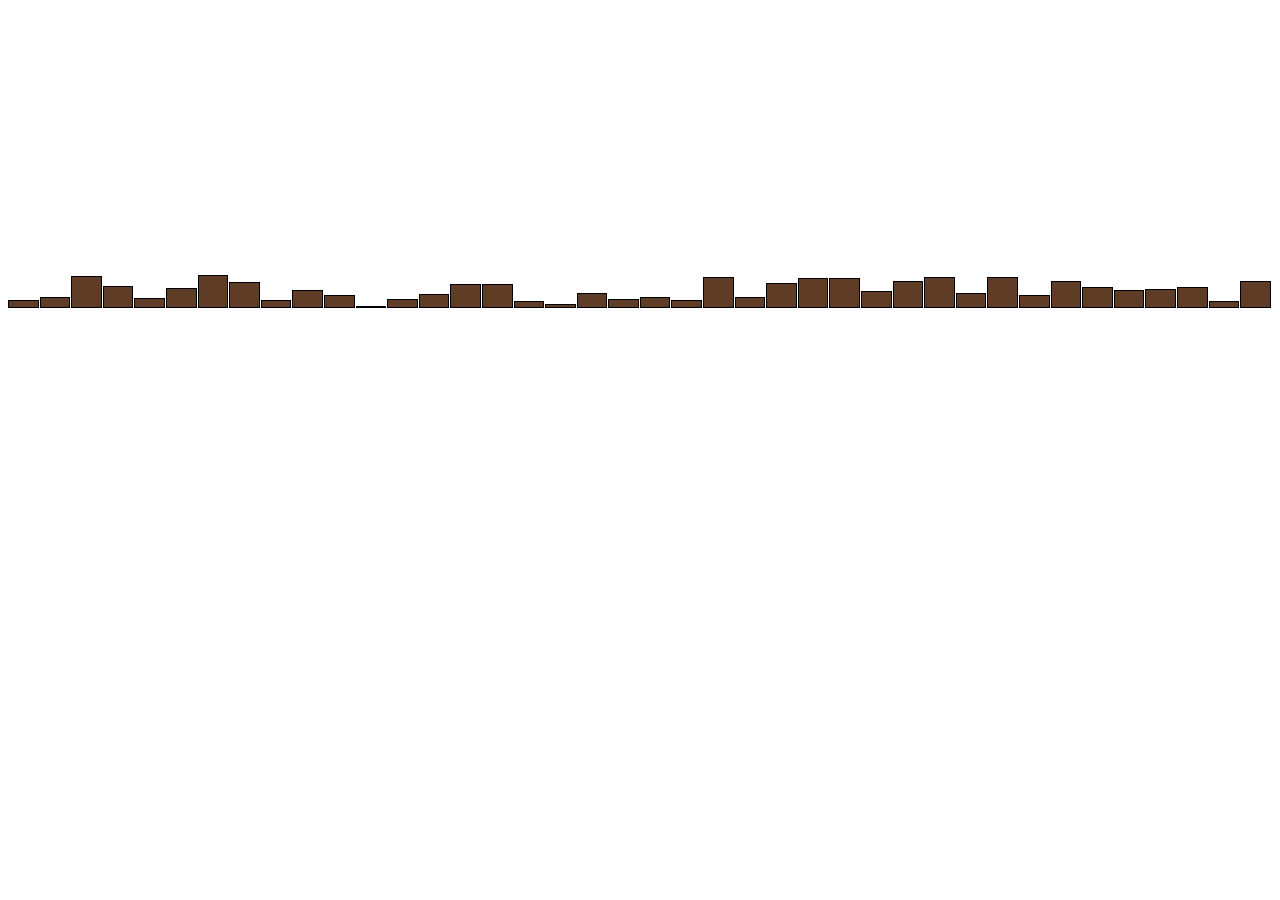
<file: barChart/index.html>
<!DOCTYPE html>
<html lang="en">
  <head>
    <meta charset="UTF-8" />
    <meta http-equiv="X-UA-Compatible" content="IE=edge" />
    <meta name="viewport" content="width=device-width, initial-scale=1.0" />
    <title>Document</title>
    <link rel="stylesheet" href="style.css" />
  </head>
  <body>
    <div class="bars">
      <div class="bar"></div>
      <div class="bar"></div>
      <div class="bar"></div>
      <div class="bar"></div>
      <div class="bar"></div>
      <div class="bar"></div>
      <div class="bar"></div>
      <div class="bar"></div>
      <div class="bar"></div>
      <div class="bar"></div>
      <div class="bar"></div>
      <div class="bar"></div>
      <div class="bar"></div>
      <div class="bar"></div>
      <div class="bar"></div>
      <div class="bar"></div>
      <div class="bar"></div>
      <div class="bar"></div>
      <div class="bar"></div>
      <div class="bar"></div>
      <div class="bar"></div>
      <div class="bar"></div>
      <div class="bar"></div>
      <div class="bar"></div>
      <div class="bar"></div>
      <div class="bar"></div>
      <div class="bar"></div>
      <div class="bar"></div>
      <div class="bar"></div>
      <div class="bar"></div>
      <div class="bar"></div>
      <div class="bar"></div>
      <div class="bar"></div>
      <div class="bar"></div>
      <div class="bar"></div>
      <div class="bar"></div>
      <div class="bar"></div>
      <div class="bar"></div>
      <div class="bar"></div>
      <div class="bar"></div>
    </div>
    <script src="script.js"></script>
  </body>
</html>
</file>
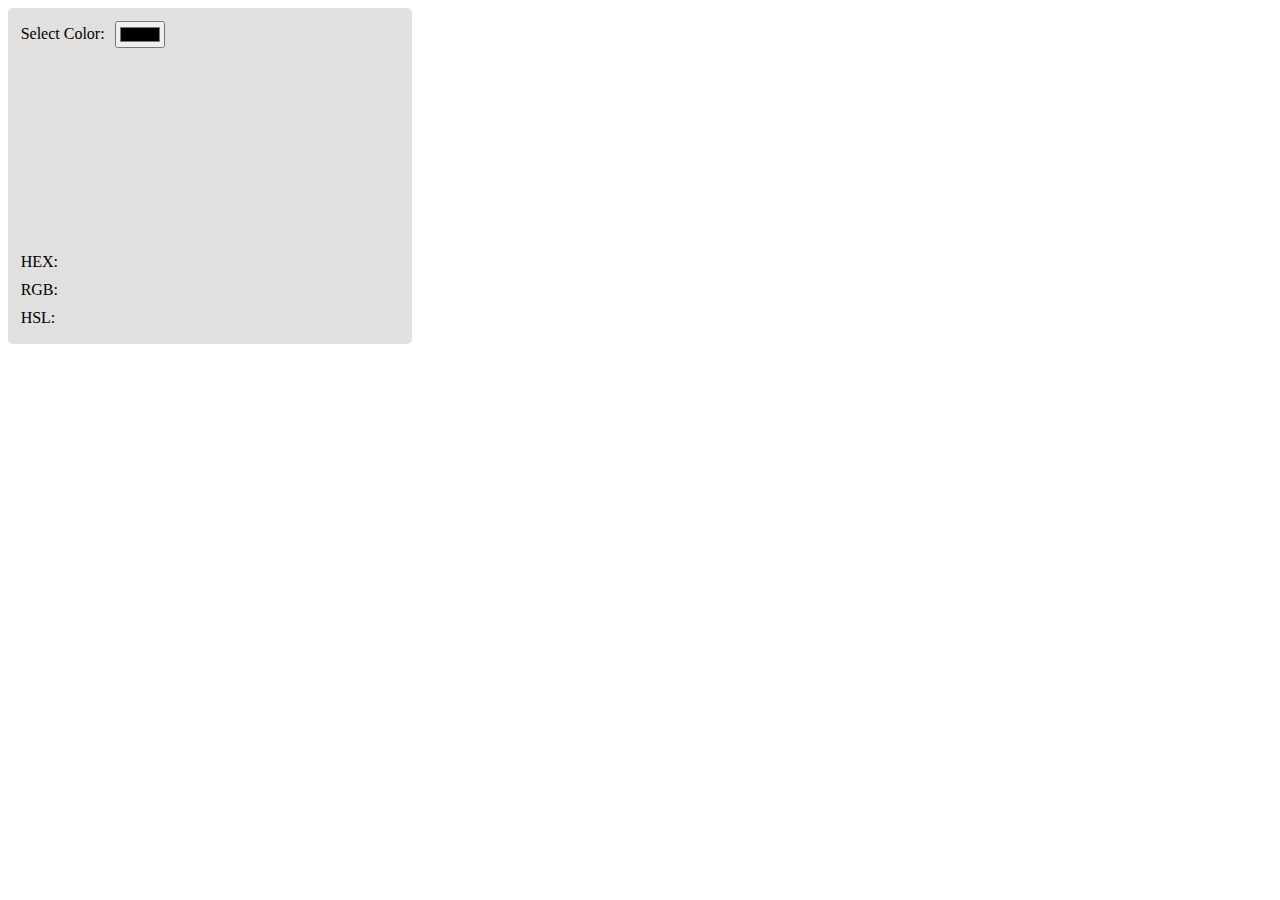
<file: colorSelector/index.html>
<!DOCTYPE html>
<html lang="en">
  <head>
    <meta charset="UTF-8" />
    <meta http-equiv="X-UA-Compatible" content="IE=edge" />
    <meta name="viewport" content="width=device-width, initial-scale=1.0" />
    <title>Document</title>
    <link rel="stylesheet" href="style.css" />
  </head>
  <body>
    <article>
      <div id="palette">
        <span>Select Color: </span>
        <input type="color" name="" id="" />
      </div>
      <div id="colorDisplay"></div>
      <div id="colorCodes">
        <p>HEX: <span id="hex"></span></p>
        <p>RGB: <span id="rgb"></span></p>
        <p>HSL: <span id="hsl"></span></p>
      </div>
    </article>
    <script src="js.js"></script>
  </body>
</html>
</file>
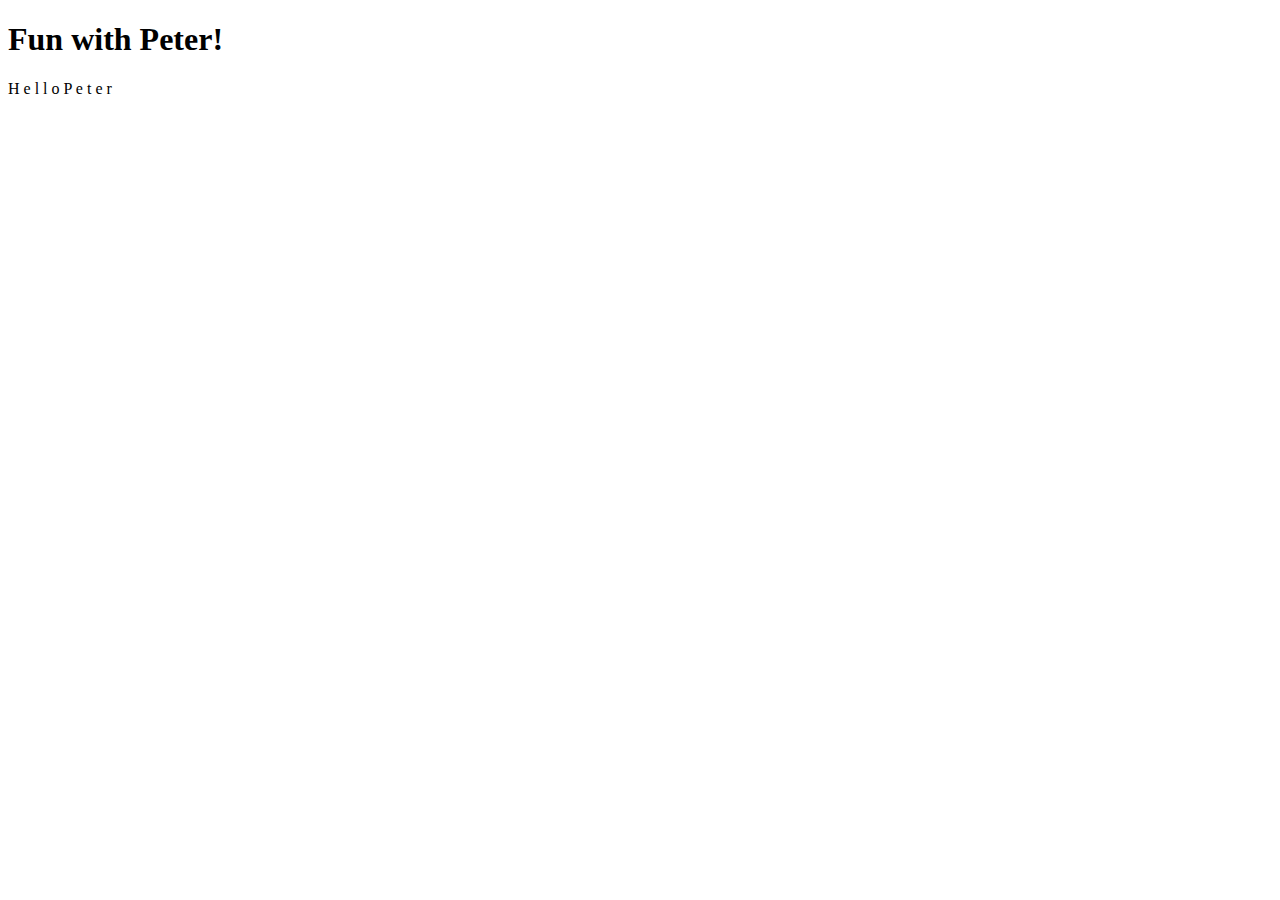
<file: modules/index.html>
<!DOCTYPE html>
<html lang="en">
  <head>
    <meta charset="UTF-8" />
    <meta http-equiv="X-UA-Compatible" content="IE=edge" />
    <meta name="viewport" content="width=device-width, initial-scale=1.0" />

    <script type="module" src="stringscript.js"></script>
    <script type="module" src="mainscript.js"></script>
    <title>Fun with modules</title>
  </head>
  <body>
    <h1>Fun with Peter!</h1>
    <p id="output"></p>
  </body>
</html>
</file>
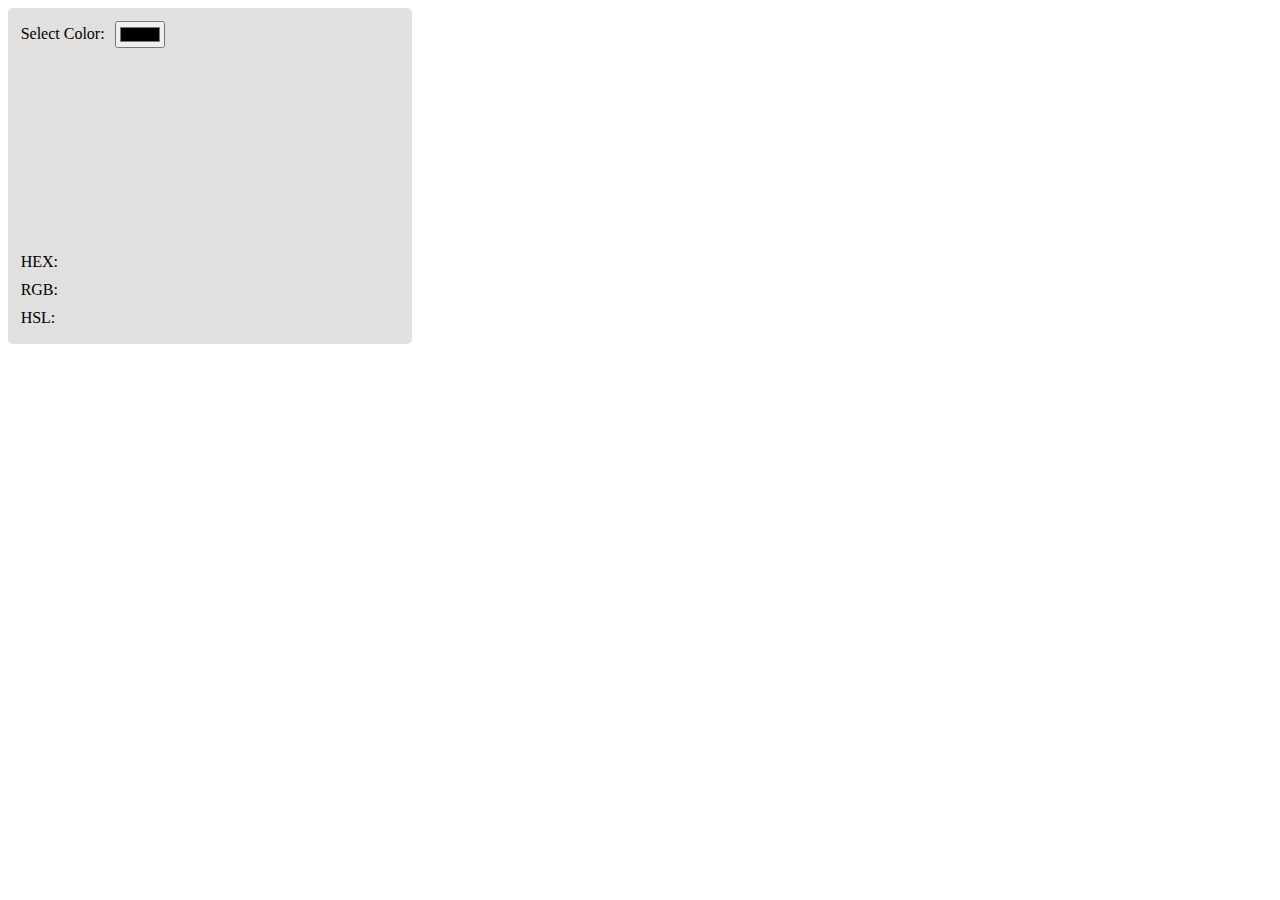
<file: colorSelector/improvedColorSelector/index.html>
<!DOCTYPE html>
<html lang="en">
  <head>
    <meta charset="UTF-8" />
    <meta http-equiv="X-UA-Compatible" content="IE=edge" />
    <meta name="viewport" content="width=device-width, initial-scale=1.0" />
    <title>Improved Color Selector</title>
    <link rel="stylesheet" href="style.css" />
  </head>
  <body>
    <article>
      <div id="palette">
        <span>Select Color: </span>
        <input type="color" name="" id="" />
      </div>
      <div id="colorDisplay"></div>
      <div id="colorCodes">
        <p>HEX: <span id="hex"></span></p>
        <p>RGB: <span id="rgb"></span></p>
        <p>HSL: <span id="hsl"></span></p>
      </div>
    </article>
    <script src="js.js"></script>
  </body>
</html>
</file>
<file: barChart/style.css>
.bars {
  display: flex;
  height: 300px;
}
.bar {
  flex-grow: 1;
  border: 1px solid black;
  background-color: rgb(94, 60, 37);
  margin-right: 1px;
  height: 100%;
  align-self: flex-end;
}
</file>
<file: colorSelector/style.css>
article {
  background: rgb(226, 223, 223);
  border-radius: 5px;
  width: 30%;
  padding: 1%;
}

article div {
  display: flex;
  justify-content: start;
  width: 100%;
  text-align: start;
}

#palette {
  align-items: center;
  column-gap: 10px;
}

#colorDisplay {
  height: 200px;
  width: 200px;
  border-radius: 5px;
}

#colorCodes {
  flex-direction: column;
  text-align: start;
  align-items: start;
}

p {
  margin-block: 5px;
}
</file>
<file: colorSelector/improvedColorSelector/style.css>
article {
  background: rgb(226, 223, 223);
  border-radius: 5px;
  width: 30%;
  padding: 1%;
}

article div {
  display: flex;
  justify-content: start;
  width: 100%;
  text-align: start;
}

#palette {
  align-items: center;
  column-gap: 10px;
}

#colorDisplay {
  height: 200px;
  width: 200px;
  border-radius: 5px;
}

#colorCodes {
  flex-direction: column;
  text-align: start;
  align-items: start;
}

p {
  margin-block: 5px;
}
</file>
